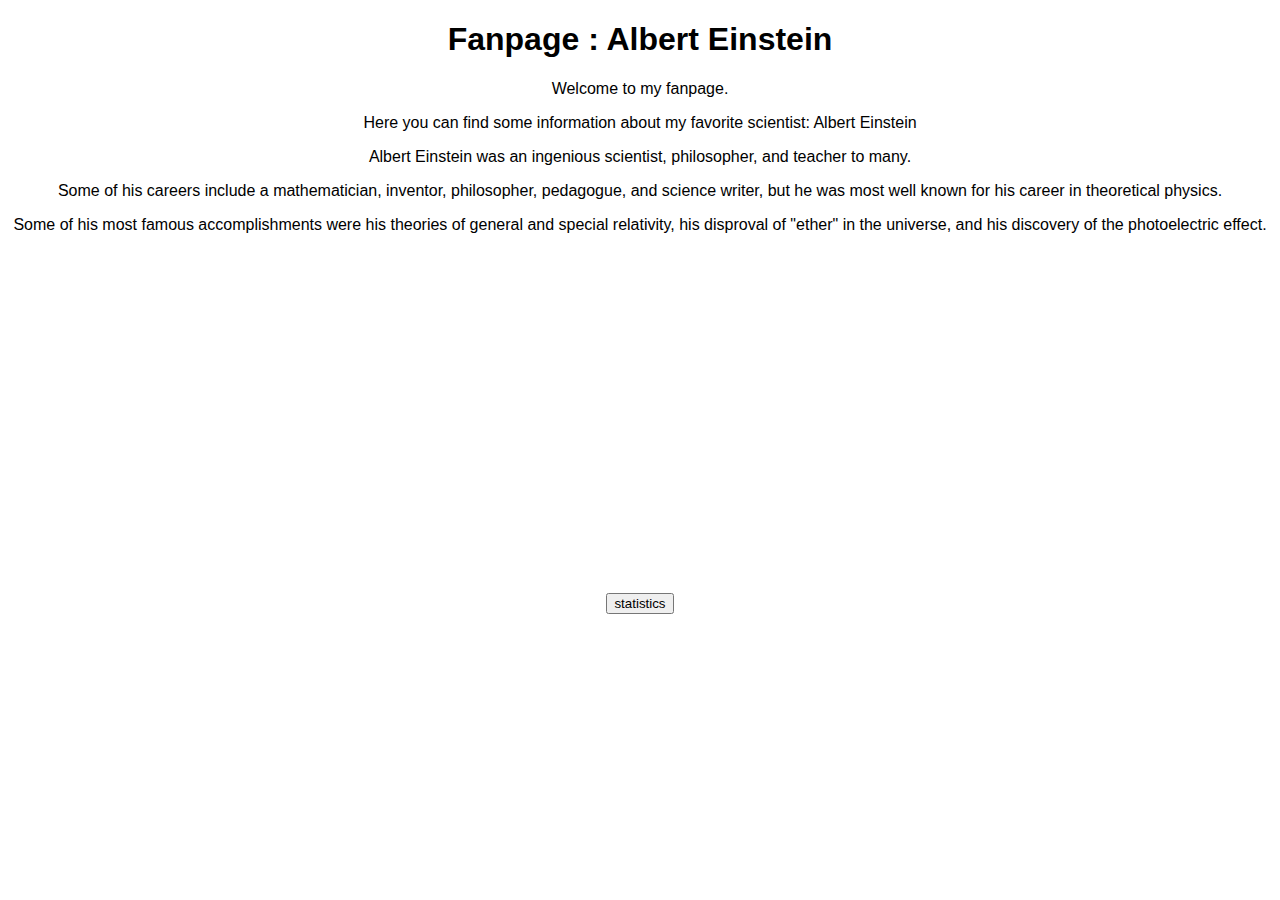
<file: index.html>
<!DOCTYPE html>
<html lang="en">
<head>
    <meta charset="UTF-8">
    <meta name="viewport" content="width=device-width, initial-scale=1.0">
    <title>My Favorite!</title>
    <link rel="stylesheet" href="style.css">
</head>
<body>
    <div class="title">
        <h1>Fanpage : Albert Einstein</h1>
    </div>
    <div class="intro">
        <p>Welcome to my fanpage. </p>
        <p>Here you can find some information about my favorite scientist: Albert Einstein</p>

        <p>Albert Einstein was an ingenious scientist, philosopher, and teacher to many.</p>
        <p>Some of his careers include a mathematician, inventor, philosopher, pedagogue, and science writer, but he was most well known for his career in theoretical physics.</p>
        <p>Some of his most famous accomplishments were his theories of general and special relativity, his disproval of "ether" in the universe, and his discovery of the photoelectric effect.</p>
    </div>
    <div class="youtube">
        <iframe width="560" 
                height="315" 
                src="https://www.youtube.com/embed/0a-NPYySJbw" 
                title="YouTube video player" 
                frameborder="0" 
                allow="accelerometer; autoplay; clipboard-write; encrypted-media; gyroscope; picture-in-picture" 
                allowfullscreen></iframe>
    </div>
    <div class="menu">
        <a href="statistics.html"><input type="button" value="statistics"></a>
    </div>
</body>
</html>
</file>
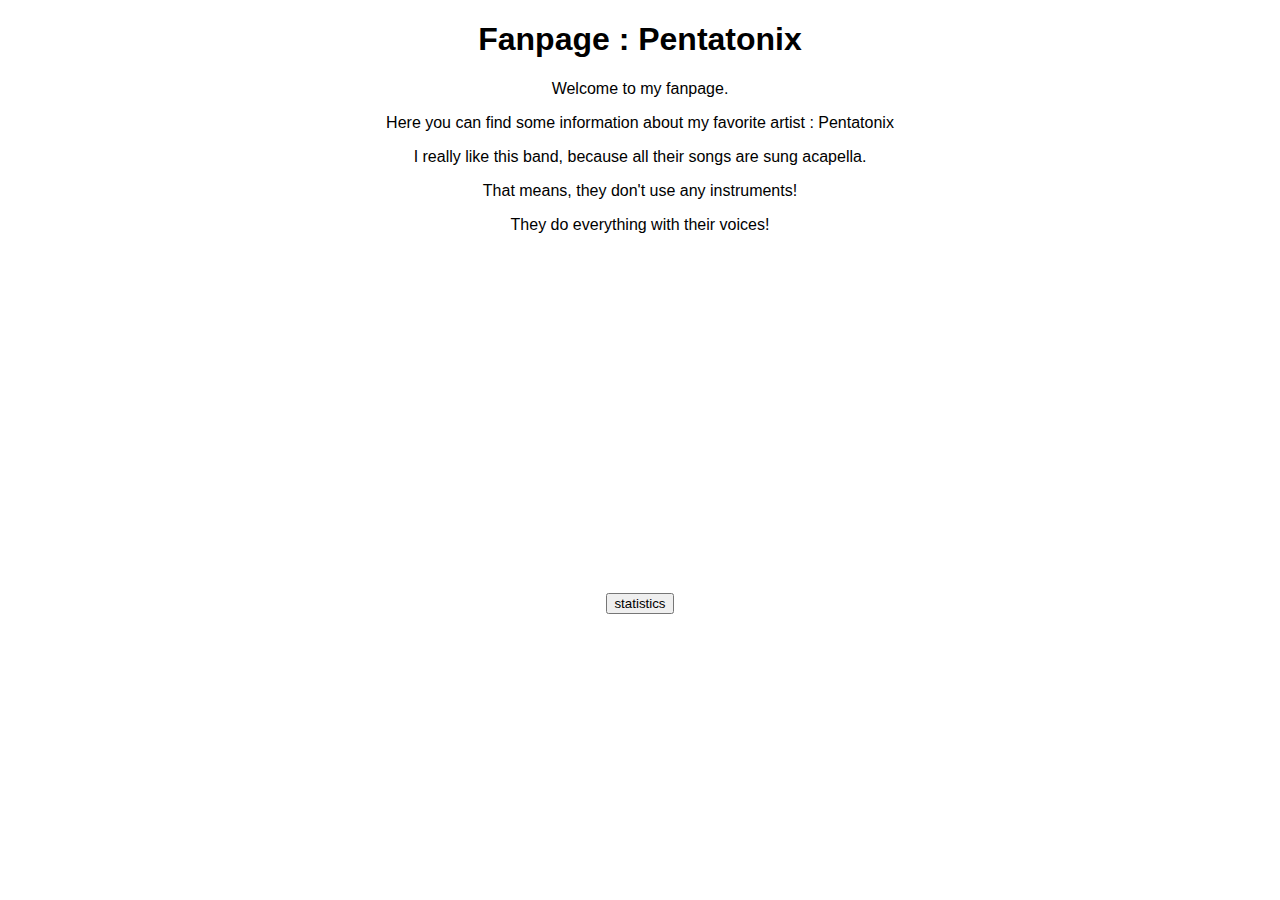
<file: lesson_10/index.html>
<!DOCTYPE html>
<html lang="en">
<head>
    <meta charset="UTF-8">
    <meta name="viewport" content="width=device-width, initial-scale=1.0">
    <title>My Favorite!</title>
    <link rel="stylesheet" href="style.css">
</head>
<body>
    <div class="title">
        <h1>Fanpage : Pentatonix</h1>
    </div>
    <div class="intro">
        <p>Welcome to my fanpage. </p>
        <p>Here you can find some information about my favorite artist : Pentatonix</p>

        <p>I really like this band, because all their songs are sung acapella.</p>
        <p>That means, they don't use any instruments!</p>
        <p>They do everything with their voices!</p>
    </div>
    <div class="youtube">
        <iframe width="560" 
                height="315" 
                src="https://www.youtube.com/embed/3MteSlpxCpo" 
                title="YouTube video player" 
                frameborder="0" 
                allow="accelerometer; autoplay; clipboard-write; encrypted-media; gyroscope; picture-in-picture" 
                allowfullscreen></iframe>
    </div>
    <div class="menu">
        <a href="statistics.html"><input type="button" value="statistics"></a>
    </div>
</body>
</html>
</file>
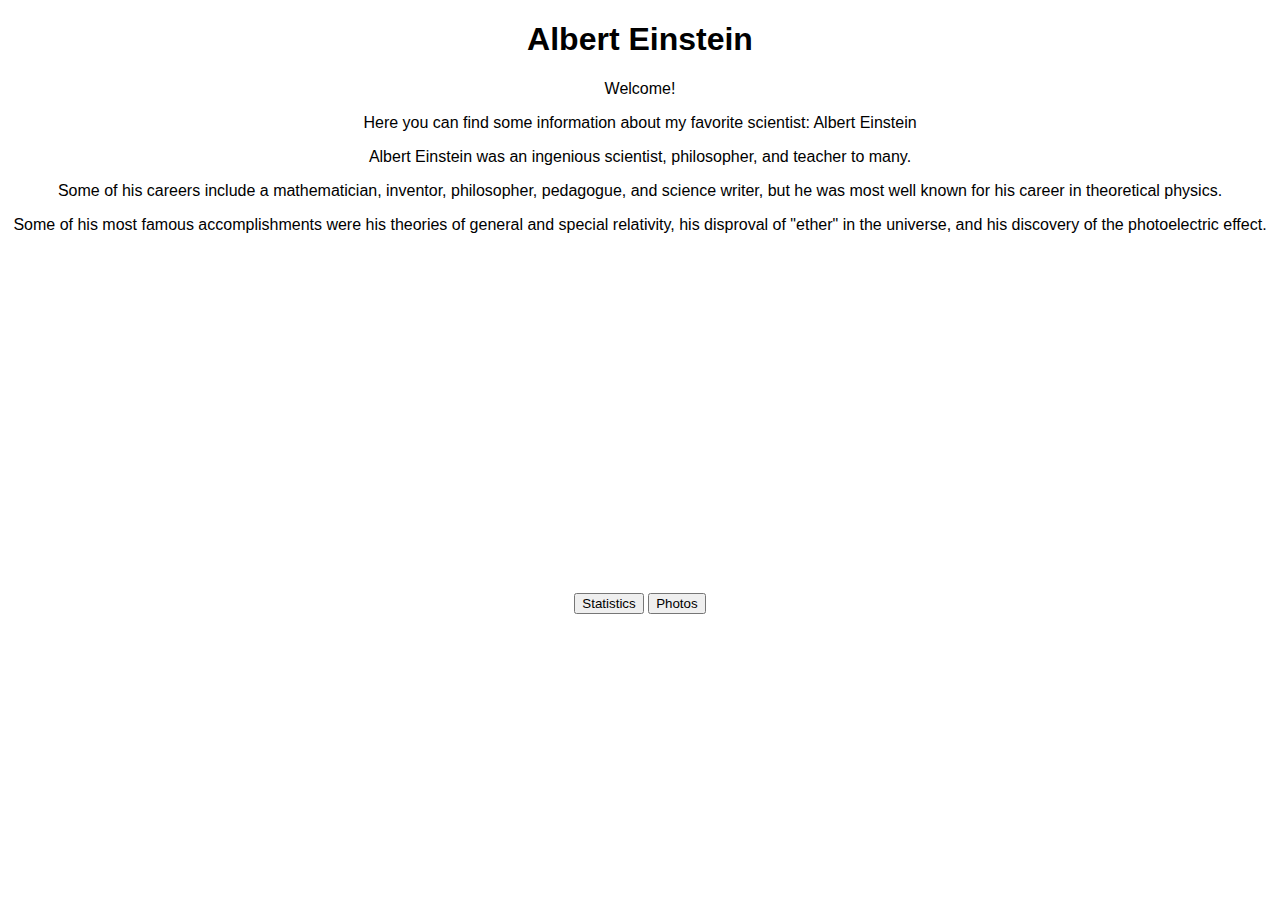
<file: Lesson_10/index.html>
<!DOCTYPE html>
<html lang="en">
<head>
    <meta charset="UTF-8">
    <meta name="viewport" content="width=device-width, initial-scale=1.0">
    <title>My Favorite!</title>
    <link rel="stylesheet" href="style.css">
</head>
<body>
    <div class="title">
        <h1>Albert Einstein</h1>
    </div>
    <div class="intro">
        <p>Welcome! </p>
        <p>Here you can find some information about my favorite scientist: Albert Einstein</p>

        <p>Albert Einstein was an ingenious scientist, philosopher, and teacher to many.</p>
        <p>Some of his careers include a mathematician, inventor, philosopher, pedagogue, and science writer, but he was most well known for his career in theoretical physics.</p>
        <p>Some of his most famous accomplishments were his theories of general and special relativity, his disproval of "ether" in the universe, and his discovery of the photoelectric effect.</p>
    </div>
    <div class="youtube">
        <iframe width="560" 
                height="315" 
                src="https://www.youtube.com/embed/0a-NPYySJbw" 
                title="YouTube video player" 
                frameborder="0" 
                allow="accelerometer; autoplay; clipboard-write; encrypted-media; gyroscope; picture-in-picture" 
                allowfullscreen></iframe>
    </div>
    <div class="menu">
        <a href="statistics.html"><input type="button" value="Statistics"></a>
        <a href="photos.html"><input type="button" value="Photos"></a>
    </div>
</body>
</html>
</file>
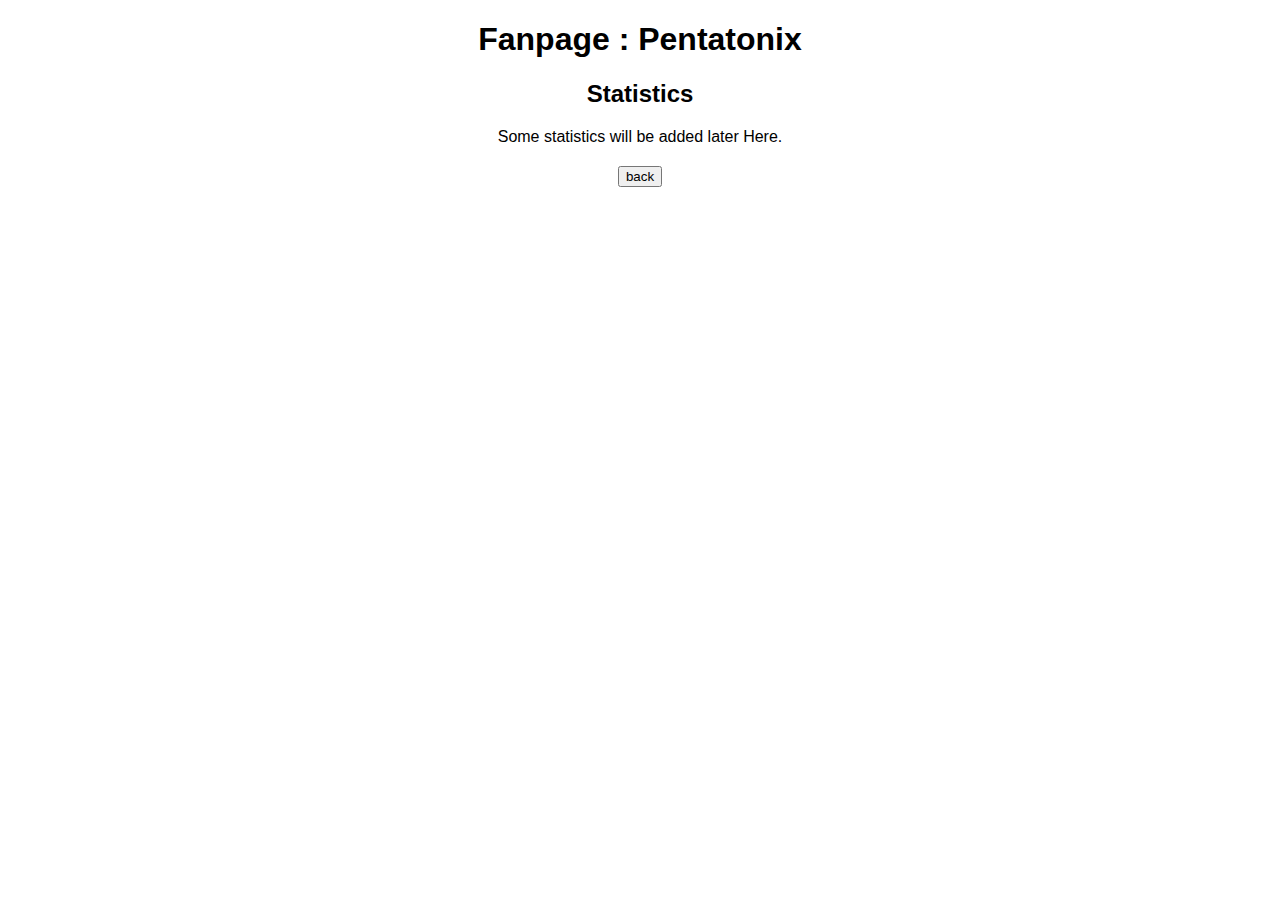
<file: statistics.html>
<!DOCTYPE html>
<html lang="en">
<head>
    <meta charset="UTF-8">
    <meta name="viewport" content="width=device-width, initial-scale=1.0">
    <title>Fanpage: Statistics</title>
    <link rel="stylesheet" href="style.css">
</head>
<body>
    <div class="title">
        <h1>Fanpage : Pentatonix</h1>
    </div>
    <div class="subtitle">
        <h2>Statistics</h2>
    </div>
    <div class="statistics">
        Some statistics will be added later Here.
    </div>
    <a href="index.html"><input type="button" value="back"></a>
</body>
</html>
</file>
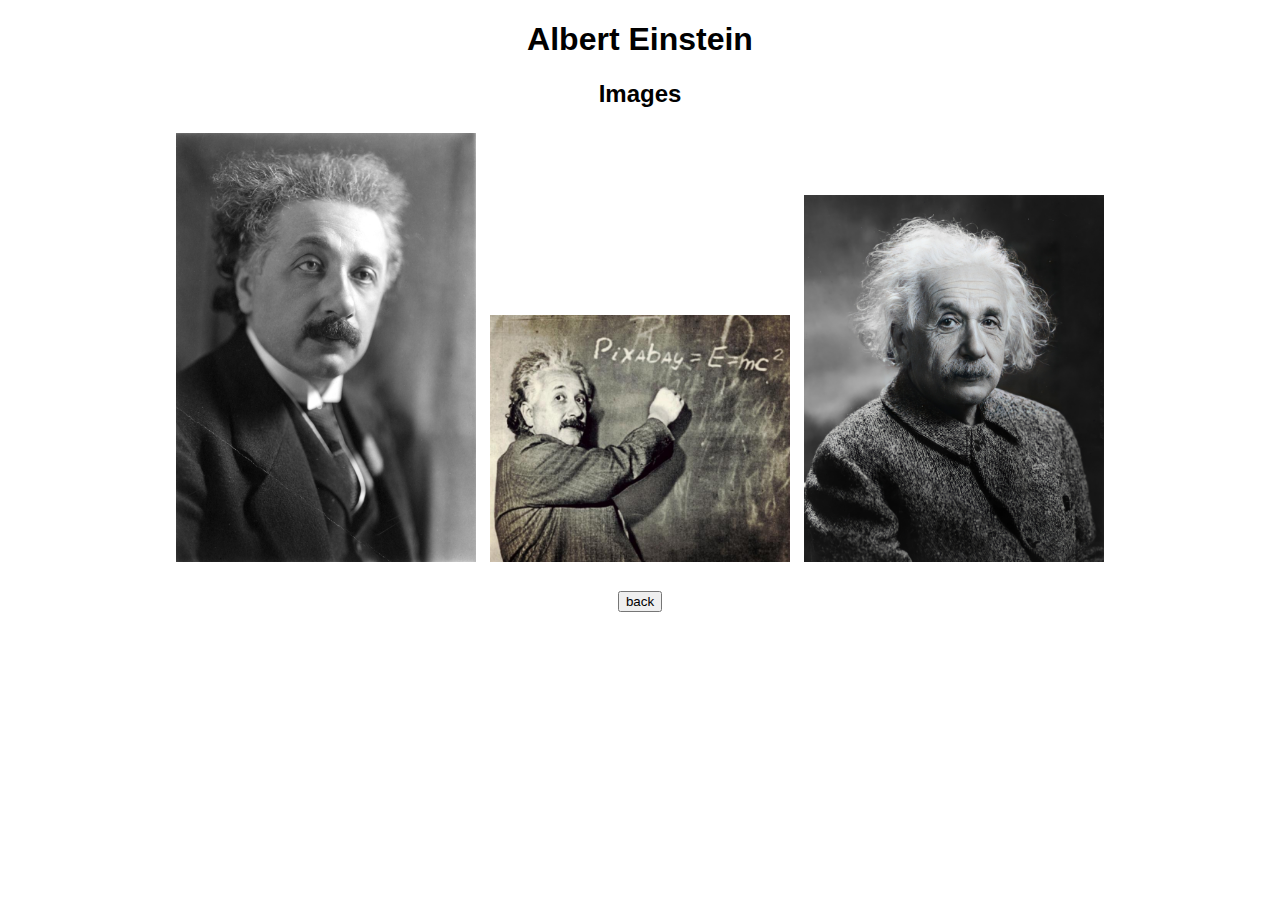
<file: Lesson_10/photos.html>
<!DOCTYPE html>
<html lang="en">
<head>
    <meta charset="UTF-8">
    <meta name="viewport" content="width=device-width, initial-scale=1.0">
    <title>Images</title>
    <link rel="stylesheet" href="style.css">
</head>
<body>
    <div class="title">
        <h1>Albert Einstein</h1>
    </div>
    <div class="subtitle">
        <h2>Images</h2>
    </div>
    <div class="photo-div">
        <img src="img/albert1.jpg">
        <img src="img/albert2.jpg">
        <img src="img/albert3.jpg">
    </div>
    <a href="index.html"><input type="button" value="back"></a>
</body>
</html>
</file>
<file: style.css>
body{
    text-align: center;
    font-family: 'Trebuchet MS', 'Lucida Sans Unicode', 'Lucida Grande', 'Lucida Sans', Arial, sans-serif;
}

div{
    margin-bottom: 20px;
}
</file>
<file: lesson_10/style.css>
body{
    text-align: center;
    font-family: 'Trebuchet MS', 'Lucida Sans Unicode', 'Lucida Grande', 'Lucida Sans', Arial, sans-serif;
}

div{
    margin-bottom: 20px;
}
</file>
<file: Lesson_10/style.css>
body{
    text-align: center;
    font-family: 'Trebuchet MS', 'Lucida Sans Unicode', 'Lucida Grande', 'Lucida Sans', Arial, sans-serif;
}

div{
    margin-bottom: 20px;
    text-align: center;
    max-height: 500px;
}

img {
    margin: auto;
    width: 300px;
    margin: 5px;
}

.photodiv {
    width: 500px;
    height: 600px;
}
</file>
